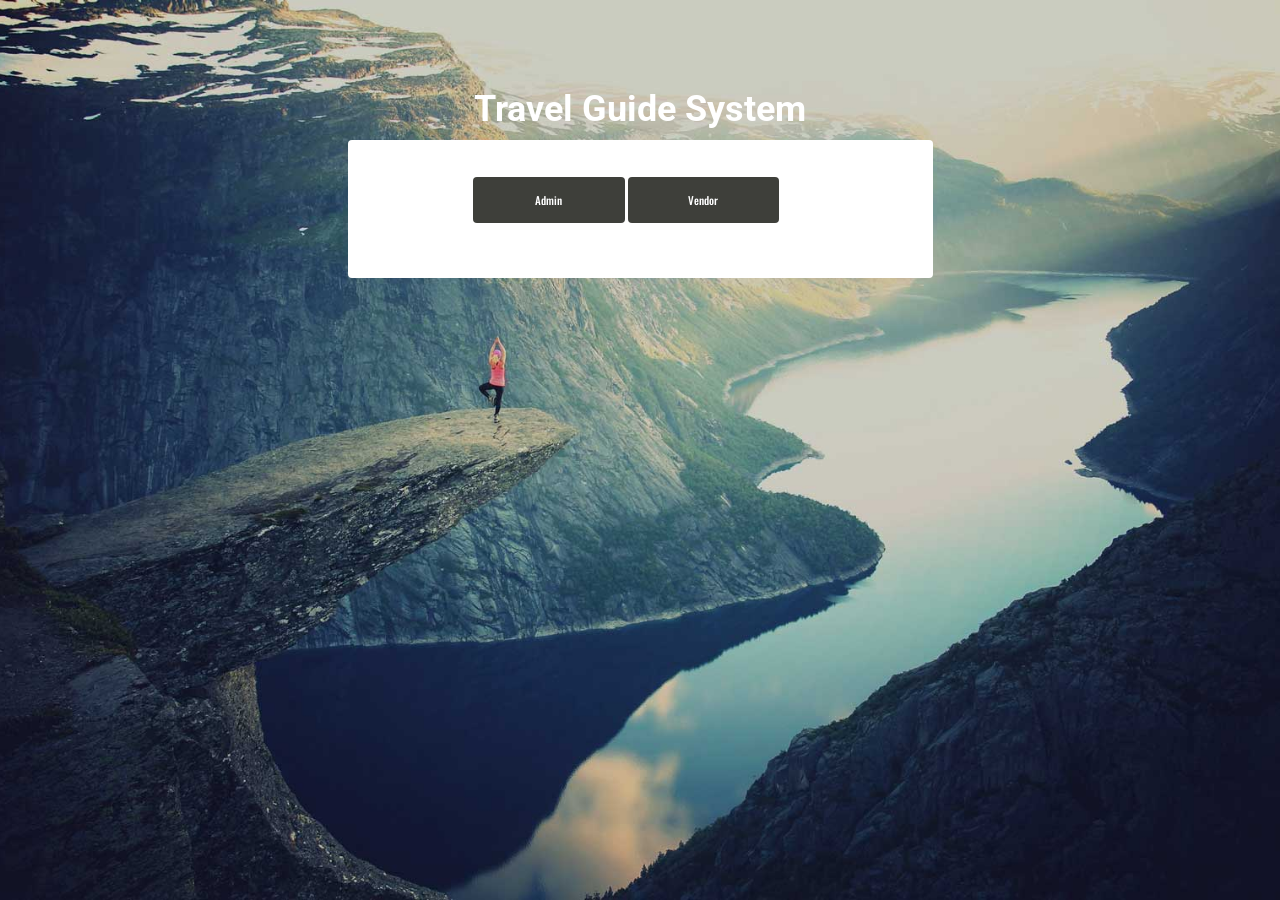
<file: Team2_2_Final/index.html>
<!DOCTYPE html PUBLIC "-//W3C//DTD HTML 4.01 Transitional//EN" "http://www.w3.org/TR/html4/loose.dtd">
<html>
<head>
<meta http-equiv="Content-Type" content="text/html; charset=ISO-8859-1">
<title>Home Page</title>
<meta charset="UTF-8"> 
	<meta http-equiv="X-UA-Compatible" content="IE=edge">
	<meta name="viewport" content="width=device-width, initial-scale=1, minimum-scale=1, maximum-scale=1">
	<meta name="description" content="">
	<meta name="author" content="">

	<!-- Font awesome -->
	<link rel="stylesheet" href="css/font-awesome.min.css">
	<!-- Sandstone Bootstrap CSS -->
	<link rel="stylesheet" href="css/bootstrap.min.css">
	<!-- Bootstrap Datatables -->
	<link rel="stylesheet" href="css/dataTables.bootstrap.min.css">
	<!-- Bootstrap social button library -->
	<link rel="stylesheet" href="css/bootstrap-social.css">
	<!-- Bootstrap select -->
	<link rel="stylesheet" href="css/bootstrap-select.css">
	<!-- Bootstrap file input -->
	<link rel="stylesheet" href="css/fileinput.min.css">
	<!-- Awesome Bootstrap checkbox -->
	<link rel="stylesheet" href="css/awesome-bootstrap-checkbox.css">
	<!-- Admin Stye -->
	<link rel="stylesheet" href="css/style.css">

	<!--[if lt IE 9]>
      <script src="https://oss.maxcdn.com/html5shiv/3.7.2/html5shiv.min.js"></script>
      <script src="https://oss.maxcdn.com/respond/1.4.2/respond.min.js"></script>
    <![endif]-->


</head>
<body>

<div class="login-page bk-img" style="background-image: url(img/login-bg.jpg);">
		<div class="form-content">
			<div class="container">
				<div class="row">
					<div class="col-md-6 col-md-offset-3">
						<h1 class="text-center text-bold text-light mt-4x">Travel Guide System</h1>
						<div class="well row pt-2x pb-3x bk-light">
							<div class="col-md-8 col-md-offset-2">
		<a href="AdminLogin.jsp"><input type="submit" value="Admin" name = "Admin" class="btn btn-default" style="width: 4cm"></a>
		<a href="Home.jsp"><input type="submit" value="Vendor" name = "Vendor" class="btn btn-default" style="width: 4cm"></a>
			</div>
						</div>
						
					</div>
				</div>
			</div>
		</div>
	</div>
	<!-- Loading Scripts -->
	<script src="js/jquery.min.js"></script>
	<script src="js/bootstrap-select.min.js"></script>
	<script src="js/bootstrap.min.js"></script>
	<script src="js/jquery.dataTables.min.js"></script>
	<script src="js/dataTables.bootstrap.min.js"></script>
	<script src="js/Chart.min.js"></script>
	<script src="js/fileinput.js"></script>
	<script src="js/chartData.js"></script>
	<script src="js/main.js"></script>
	
</body>
</html>
</file>
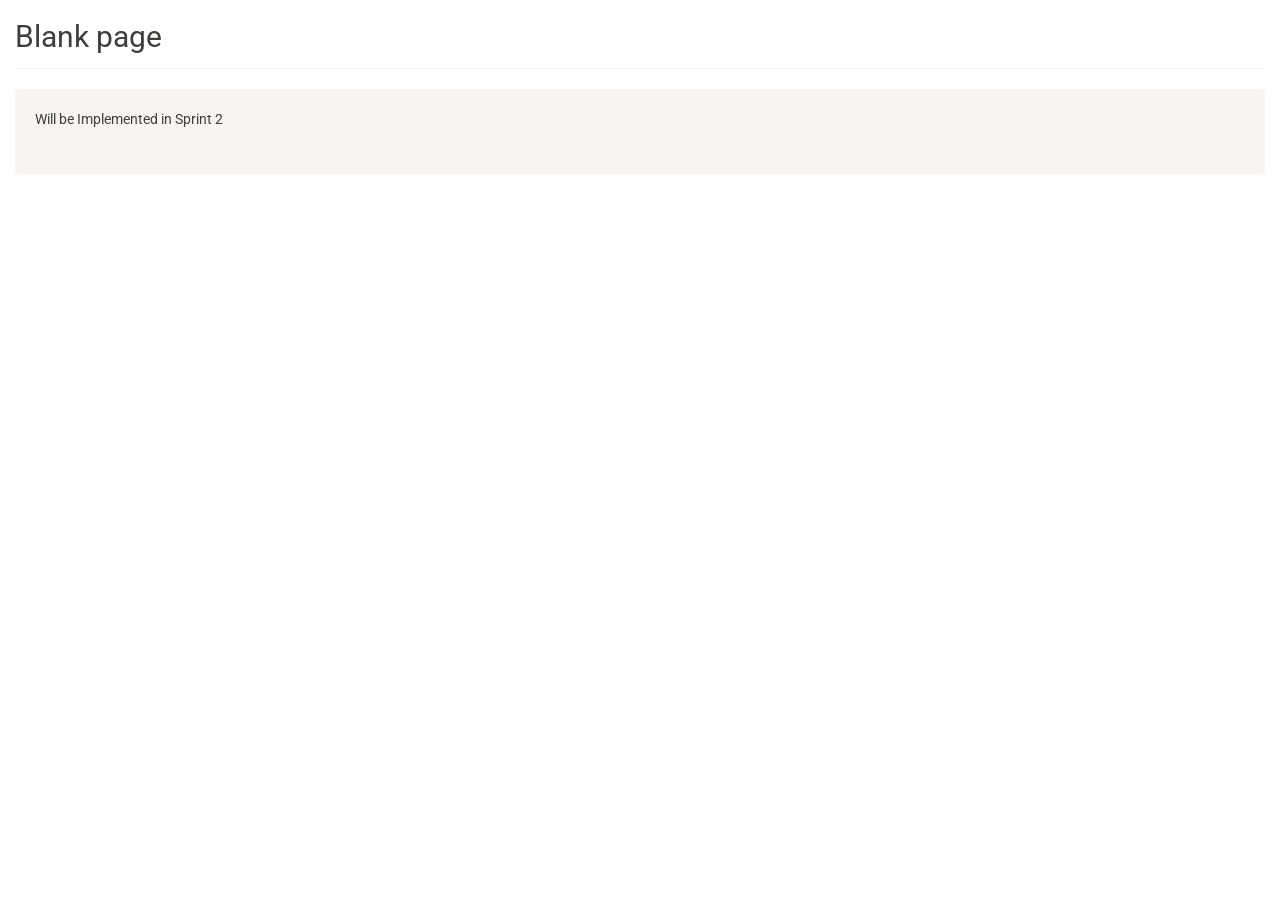
<file: Team2_2_Final/Blank.HTML>
<!doctype html>
<html lang="en" class="no-js">

<head>
	<meta charset="UTF-8">
	<meta http-equiv="X-UA-Compatible" content="IE=edge">
	<meta name="viewport" content="width=device-width, initial-scale=1, minimum-scale=1, maximum-scale=1">
	<meta name="description" content="">
	<meta name="author" content="">
	<meta name="theme-color" content="#3e454c">

	<title>Page Under Construction</title>

	<!-- Font awesome -->
	<link rel="stylesheet" href="css/font-awesome.min.css">
	<!-- Sandstone Bootstrap CSS -->
	<link rel="stylesheet" href="css/bootstrap.min.css">
	<!-- Bootstrap Datatables -->
	<link rel="stylesheet" href="css/dataTables.bootstrap.min.css">
	<!-- Bootstrap social button library -->
	<link rel="stylesheet" href="css/bootstrap-social.css">
	<!-- Bootstrap select -->
	<link rel="stylesheet" href="css/bootstrap-select.css">
	<!-- Bootstrap file input -->
	<link rel="stylesheet" href="css/fileinput.min.css">
	<!-- Awesome Bootstrap checkbox -->
	<link rel="stylesheet" href="css/awesome-bootstrap-checkbox.css">
	<!-- Admin Stye -->
	<link rel="stylesheet" href="css/style.css">

	<!--[if lt IE 9]>
      <script src="https://oss.maxcdn.com/html5shiv/3.7.2/html5shiv.min.js"></script>
      <script src="https://oss.maxcdn.com/respond/1.4.2/respond.min.js"></script>
    <![endif]-->

</head>

<body>
		<div class="content-wrapper">
			<div class="container-fluid">

				<div class="row">
					<div class="col-md-12">
					
						<h2 class="page-title">Blank page</h2>
						
						<div class="well">
							<p>
								Will be Implemented in Sprint 2
							</p>
						</div>
						
					</div>
				</div>
				
			
			</div>
		</div>

	<!-- Loading Scripts -->
	<script src="js/jquery.min.js"></script>
	<script src="js/bootstrap-select.min.js"></script>
	<script src="js/bootstrap.min.js"></script>
	<script src="js/jquery.dataTables.min.js"></script>
	<script src="js/dataTables.bootstrap.min.js"></script>
	<script src="js/Chart.min.js"></script>
	<script src="js/fileinput.js"></script>
	<script src="js/chartData.js"></script>
	<script src="js/main.js"></script>

</body>

</html>
</file>
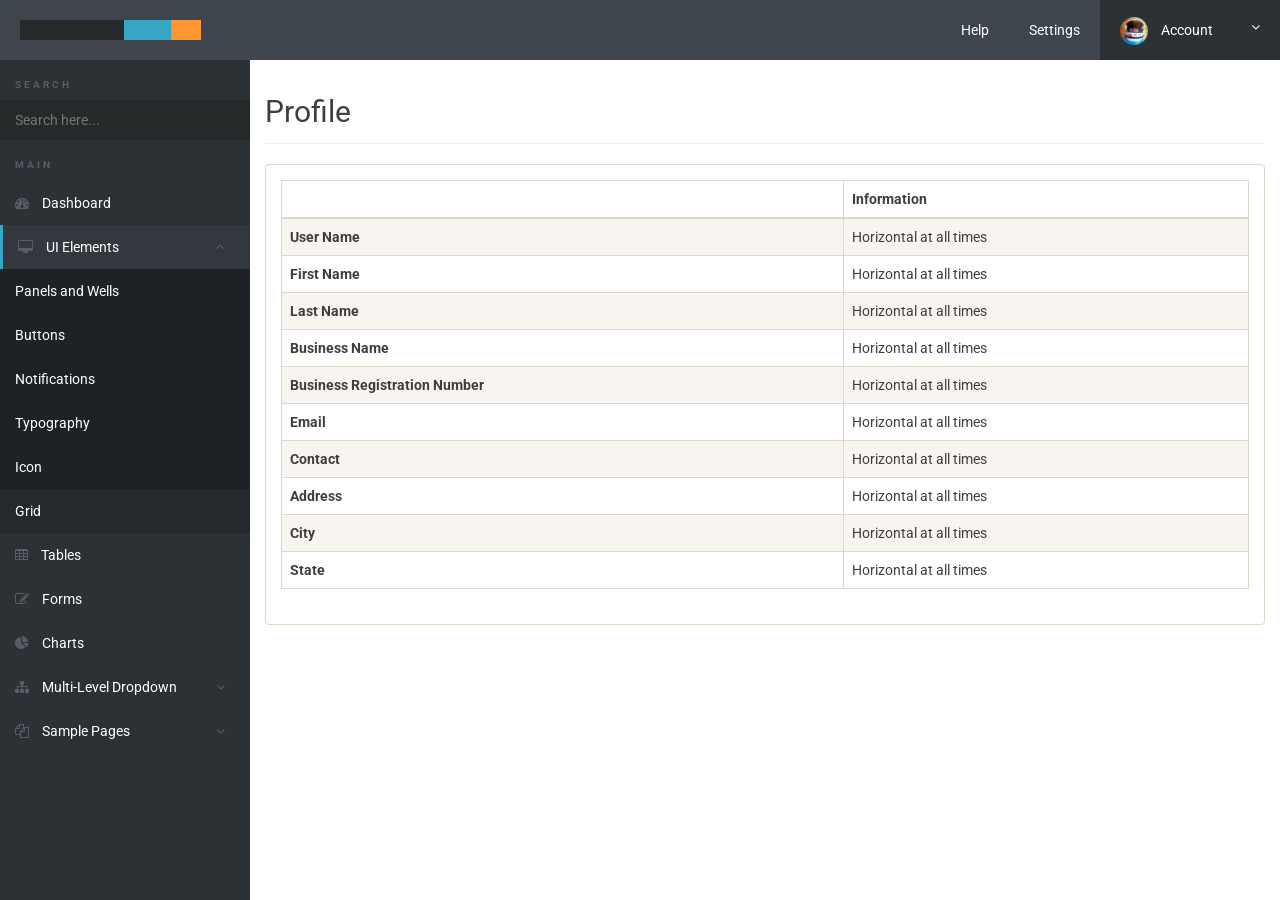
<file: Team2_2_Final/Profile.html>
<!doctype html>
<html lang="en" class="no-js">

<head>
	<meta charset="UTF-8">
	<meta http-equiv="X-UA-Compatible" content="IE=edge">
	<meta name="viewport" content="width=device-width, initial-scale=1, minimum-scale=1, maximum-scale=1">
	<meta name="description" content="">
	<meta name="author" content="">
	<meta name="theme-color" content="#3e454c">
	
	<title>Harmony - Free responsive Bootstrap admin template by Themestruck.com</title>

	<!-- Font awesome -->
	<link rel="stylesheet" href="css/font-awesome.min.css">
	<!-- Sandstone Bootstrap CSS -->
	<link rel="stylesheet" href="css/bootstrap.min.css">
	<!-- Bootstrap Datatables -->
	<link rel="stylesheet" href="css/dataTables.bootstrap.min.css">
	<!-- Bootstrap social button library -->
	<link rel="stylesheet" href="css/bootstrap-social.css">
	<!-- Bootstrap select -->
	<link rel="stylesheet" href="css/bootstrap-select.css">
	<!-- Bootstrap file input -->
	<link rel="stylesheet" href="css/fileinput.min.css">
	<!-- Awesome Bootstrap checkbox -->
	<link rel="stylesheet" href="css/awesome-bootstrap-checkbox.css">
	<!-- Admin Stye -->
	<link rel="stylesheet" href="css/style.css">

	<!--[if lt IE 9]>
      <script src="https://oss.maxcdn.com/html5shiv/3.7.2/html5shiv.min.js"></script>
      <script src="https://oss.maxcdn.com/respond/1.4.2/respond.min.js"></script>
    <![endif]-->

</head>

<body>
	<div class="brand clearfix">
		<a href="index.html" class="logo"><img src="img/logo.jpg" class="img-responsive" alt=""></a>
		<span class="menu-btn"><i class="fa fa-bars"></i></span>
		<ul class="ts-profile-nav">
			<li><a href="#">Help</a></li>
			<li><a href="#">Settings</a></li>
			<li class="ts-account">
				<a href="#"><img src="img/ts-avatar.jpg" class="ts-avatar hidden-side" alt=""> Account <i class="fa fa-angle-down hidden-side"></i></a>
				<ul>
					<li><a href="#">My Account</a></li>
					<li><a href="#">Edit Account</a></li>
					<li><a href="#">Logout</a></li>
				</ul>
			</li>
		</ul>
	</div>

	<div class="ts-main-content">
		<nav class="ts-sidebar">
			<ul class="ts-sidebar-menu">
				<li class="ts-label">Search</li>
				<li>
					<input type="text" class="ts-sidebar-search" placeholder="Search here...">
				</li>
				<li class="ts-label">Main</li>
				<li><a href="index.html"><i class="fa fa-dashboard"></i> Dashboard</a></li>
				<li class="open"><a href="#"><i class="fa fa-desktop"></i> UI Elements</a>
					<ul>
						<li><a href="panels.html">Panels and Wells</a></li>
						<li><a href="buttons.html">Buttons</a></li>
						<li><a href="notifications.html">Notifications</a></li>
						<li><a href="typography.html">Typography</a></li>
						<li><a href="icon.html">Icon</a></li>
						<li class="open"><a href="grid.html">Grid</a></li>
					</ul>
				</li>
				<li><a href="tables.html"><i class="fa fa-table"></i> Tables</a></li>
				<li><a href="forms.html"><i class="fa fa-edit"></i> Forms</a></li>
				<li><a href="charts.html"><i class="fa fa-pie-chart"></i> Charts</a></li>
				<li><a href="#"><i class="fa fa-sitemap"></i> Multi-Level Dropdown</a>
					<ul>
						<li><a href="#">2nd level</a></li>
						<li><a href="#">2nd level</a></li>
						<li><a href="#">3rd level</a>
							<ul>
								<li><a href="#">3rd level</a></li>
								<li><a href="#">3rd level</a></li>
							</ul>
						</li>
					</ul>
				</li>
				<li><a href="#"><i class="fa fa-files-o"></i> Sample Pages</a>
					<ul>
						<li><a href="blank.html">Blank page</a></li>
						<li><a href="login.html">Login page</a></li>
					</ul>
				</li>

				<!-- Account from above -->
				<ul class="ts-profile-nav">
					<li><a href="#">Help</a></li>
					<li><a href="#">Settings</a></li>
					<li class="ts-account">
						<a href="#"><img src="img/ts-avatar.jpg" class="ts-avatar hidden-side" alt=""> Account <i class="fa fa-angle-down hidden-side"></i></a>
						<ul>
							<li><a href="#">My Account</a></li>
							<li><a href="#">Edit Account</a></li>
							<li><a href="index.html">Logout</a></li>
						</ul>
					</li>
				</ul>

			</ul>
		</nav>
		<div class="content-wrapper">
			<div class="container-fluid">

				<div class="row">
					<div class="col-md-12">

						<h2 class="page-title">Profile</h2>


						<div class="row">
							<div class="col-lg-12">
								<div class="panel panel-default">
									<div class="panel-body">
										
										
										<div class="table-responsive">
											<table class="table table-bordered table-striped">
												<thead>
													<tr>
														<th></th>
														<th>
															Information
														</th>
													</tr>
												</thead>
												<tbody>
													<tr>
														<th>User Name</th>
														<td>Horizontal at all times</td>
														
													</tr>
													
													
													<tr>
														<th>First Name</th>
														<td>Horizontal at all times</td>
														
													</tr>
													
													<tr>
														<th>Last Name</th>
														<td>Horizontal at all times</td>
														
													</tr>
													
													<tr>
														<th>Business Name</th>
														<td>Horizontal at all times</td>
														
													</tr>
													
													<tr>
														<th>Business Registration Number</th>
														<td>Horizontal at all times</td>
														
													</tr>
													
													<tr>
														<th>Email</th>
														<td>Horizontal at all times</td>
														
													</tr>
													
													<tr>
														<th>Contact</th>
														<td>Horizontal at all times</td>
														
													</tr>
													
													<tr>
														<th>Address</th>
														<td>Horizontal at all times</td>
														
													</tr>
													
													<tr>
														<th>City</th>
														<td>Horizontal at all times</td>
														
													</tr>
													
													<tr>
														<th>State</th>
														<td>Horizontal at all times</td>
														
													</tr>
												</tbody>
											</table>
										</div>
										
									</div>
								</div>
							</div>
							<!-- /.col-lg-12 -->
						</div>


						

			</div>
		</div>
	</div>
</div>
	<!-- Loading Scripts -->
	<script src="js/jquery.min.js"></script>
	<script src="js/bootstrap-select.min.js"></script>
	<script src="js/bootstrap.min.js"></script>
	<script src="js/jquery.dataTables.min.js"></script>
	<script src="js/dataTables.bootstrap.min.js"></script>
	<script src="js/Chart.min.js"></script>
	<script src="js/fileinput.js"></script>
	<script src="js/chartData.js"></script>
	<script src="js/main.js"></script>

</body>

</html>
</file>
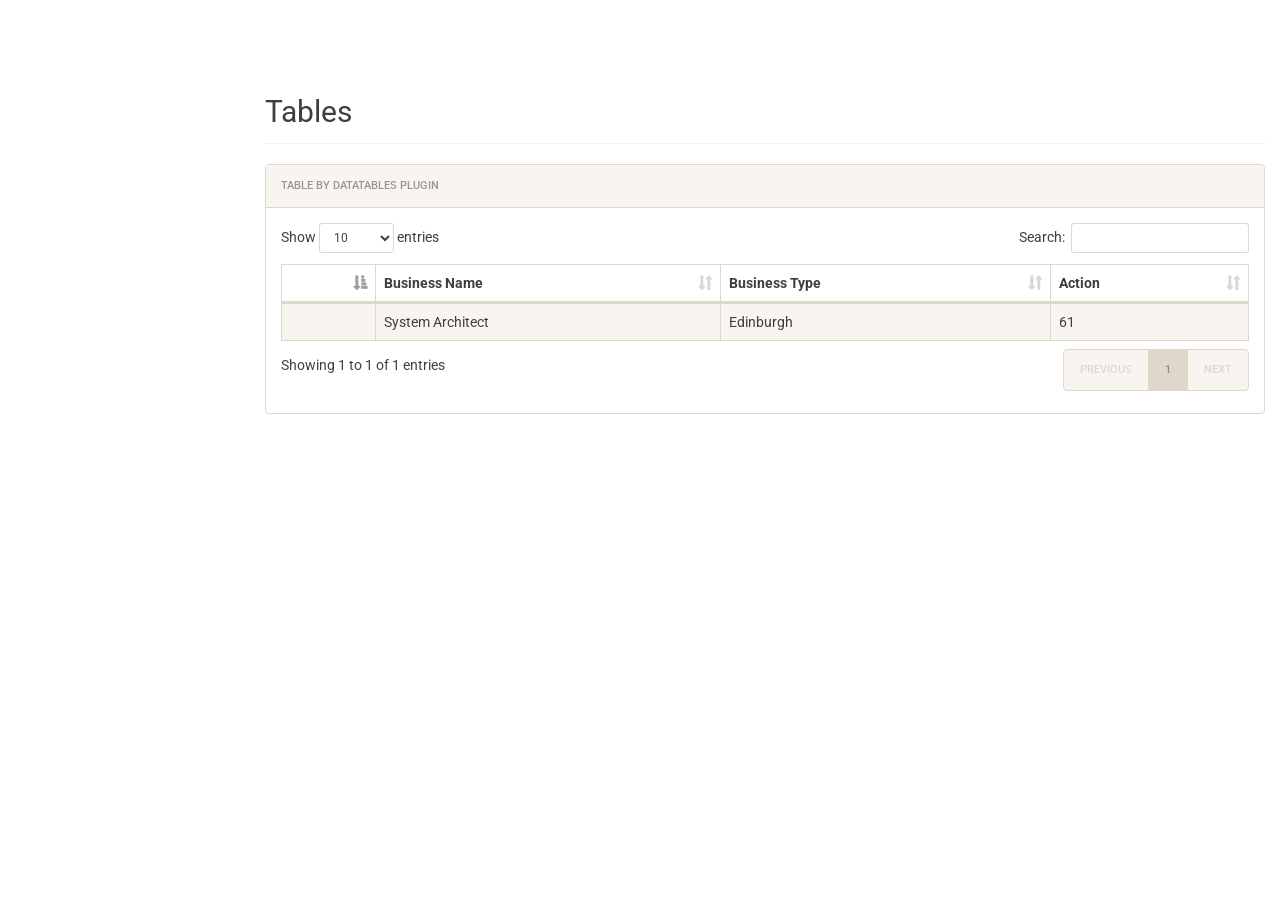
<file: Team2_2_Final/tables1.html>
<!doctype html>
<html lang="en" class="no-js">

<head>
	<meta charset="UTF-8">
	<meta http-equiv="X-UA-Compatible" content="IE=edge">
	<meta name="viewport" content="width=device-width, initial-scale=1, minimum-scale=1, maximum-scale=1">
	<meta name="description" content="">
	<meta name="author" content="">
	<meta name="theme-color" content="#3e454c">
	
	<title>Harmony - Free responsive Bootstrap admin template by Themestruck.com</title>

	<!-- Font awesome -->
	<link rel="stylesheet" href="css/font-awesome.min.css">
	<!-- Sandstone Bootstrap CSS -->
	<link rel="stylesheet" href="css/bootstrap.min.css">
	<!-- Bootstrap Datatables -->
	<link rel="stylesheet" href="css/dataTables.bootstrap.min.css">
	<!-- Bootstrap social button library -->
	<link rel="stylesheet" href="css/bootstrap-social.css">
	<!-- Bootstrap select -->
	<link rel="stylesheet" href="css/bootstrap-select.css">
	<!-- Bootstrap file input -->
	<link rel="stylesheet" href="css/fileinput.min.css">
	<!-- Awesome Bootstrap checkbox -->
	<link rel="stylesheet" href="css/awesome-bootstrap-checkbox.css">
	<!-- Admin Stye -->
	<link rel="stylesheet" href="css/style.css">

	<!--[if lt IE 9]>
      <script src="https://oss.maxcdn.com/html5shiv/3.7.2/html5shiv.min.js"></script>
      <script src="https://oss.maxcdn.com/respond/1.4.2/respond.min.js"></script>
    <![endif]-->

</head>

<body>
	

	<div class="ts-main-content">
		
		<div class="content-wrapper">
			<div class="container-fluid">

				<div class="row">
					<div class="col-md-12">

						<h2 class="page-title">Tables</h2>

						<!-- Zero Configuration Table -->
						<div class="panel panel-default">
							<div class="panel-heading">Table by DataTables plugin</div>
							<div class="panel-body">
								<table id="zctb" class="display table table-striped table-bordered table-hover" cellspacing="0" width="100%">
									<thead>
										<tr>
											<th></th>
											<th>Business Name</th>
											<th>Business Type</th>
											<th>Action</th>
											
										</tr>
									</thead>
									
									<tbody>
										<tr>
											<td></td>
											<td>System Architect</td>
											<td>Edinburgh</td>
											<td>61</td>
											
										</tr>
									
									</tbody>
								</table>

							
							</div>
						</div>

						

				

			</div>
		</div>
	</div>

	<!-- Loading Scripts -->
	<script src="js/jquery.min.js"></script>
	<script src="js/bootstrap-select.min.js"></script>
	<script src="js/bootstrap.min.js"></script>
	<script src="js/jquery.dataTables.min.js"></script>
	<script src="js/dataTables.bootstrap.min.js"></script>
	<script src="js/Chart.min.js"></script>
	<script src="js/fileinput.js"></script>
	<script src="js/chartData.js"></script>
	<script src="js/main.js"></script>

</body>

</html>
</file>
<file: Team2_2_Final/css/style.css>
@import url(http://fonts.googleapis.com/css?family=Lato:300,400,700,900,100italic,300italic,400italic);
@import url(https://fonts.googleapis.com/css?family=Oswald:700,400,300);
/****************************
*   FOR RESPONSIVENESS      *
****************************/
::selection {
  background: #4f5362;
  /* WebKit/Blink Browsers */
  color: #fff;
}
::-moz-selection {
  background: #4f5362;
  /* Gecko Browsers */
  color: #fff;
}
html {
  font-size: 14px;
}
@media only screen and (min-width: 480px) {
  html {
    font-size: 17px;
  }
}
@media only screen and (min-width: 768px) {
  html {
    font-size: 14px;
  }
}
@media only screen and (min-width: 1024px) {
  p {
    font-size: 1em;
    margin-bottom: 1.8em;
  }
}
/****************************
*      BODY DEFAULTS        *
****************************/
body {
  font-size: 1em;
}
a {
  color: #37a6c4;
}
a:hover {
  text-decoration: none;
  color: #5db9d1;
}
/****************************
*      Buttons        *
****************************/
.btn {
  font-family: 'Oswald', sans-serif;
}
.btn i {
  position: relative;
  top: -2px;
}
.btn.text-left {
  text-align: left;
}
.btn-brand {
  background: #37a6c4;
  color: #fff;
}
.btn-brand:hover {
  color: #fff;
  background: #2c849c;
}
.btn-dark {
  background: #272727;
  color: #fff;
}
.btn-dark:hover {
  color: #fff;
  background: #2c849c;
}
.btn-red {
  background: #4f5362;
  color: #fff;
}
.btn-red:hover {
  color: #fff;
  background: #383b46;
}
.btn-alt {
  background: #f0f0f0;
  color: #222;
}
.btn-alt:hover {
  color: #fff;
  background: #2c849c;
}
/****************************
*      Background Colors        *
****************************/
.bk-primary {
  background: #325d88;
}
.bk-success {
  background: #93c54b;
}
.bk-warning {
  background: #f47c3c;
}
.bk-danger {
  background: #d9534f;
}
.bk-info {
  background: #29abe0;
}
.bk-white,
.bk-light {
  background: #fff;
}
.bk-brand {
  background: #37a6c4;
}
.bk-dark {
  background: #222;
}
.bk-blue {
  background: #0010ce;
}
.bk-alt {
  background: #f7f7f7;
}
.bk-ghost {
  background: transparent;
}
.bk-img {
  position: relative;
  width: 100%;
  background-position: center;
  background-repeat: no-repeat;
  background-size: cover;
  background-image: url(../../img/login-bg.jpg);
}
.bk-fixed {
  background-attachment: fixed;
}
.hr-green {
  height: 2px;
  background: #37a6c4;
}
.hr-grey {
  height: 2px;
  background: #f0f0f0;
}
.hr-dashed {
  background-color: transparent;
  border-top: 1px dotted #edf0f5;
  color: transparent;
  height: 1px;
  margin: 20px 0;
}
.panel {
  overflow: hidden;
}
/****************************
*      Border        *
****************************/
.brdr {
  border: 1px solid #f0f0f0;
}
/****************************
*      Text size color        *
****************************/
.font-one {
  font-family: 'Oswald', sans-serif;
}
.text-bold {
  font-weight: bold;
}
.text-normal {
  font-weight: normal;
}
.text-thin {
  font-weight: 100;
}
.text-lowercase {
  text-transform: none;
}
.text-sm {
  font-size: 13px;
}
.text-lg {
  font-size: 18px;
}
.text-xl {
  font-size: 1.6em;
}
.text-2x {
  font-size: 2em;
}
.text-3x {
  font-size: 2.4em;
}
.text-4x {
  font-size: 3em;
}
.text-white,
.text-light {
  color: #fff !important;
}
.link-white a {
  color: #fff;
}
.text-grey {
  color: #ccc;
}
.text-dgrey {
  color: #818181;
}
.text-brand {
  color: #37a6c4;
}
.text-yellow {
  color: #ffff00;
}
.title .line {
  display: inline-block;
  padding-bottom: 10px;
  border-bottom: 3px solid #222;
}
/****************************
*       Margins         *
****************************/
.mt {
  margin-top: 18px;
}
.mt-0x {
  margin-top: 0 !important;
}
.mt-2x {
  margin-top: 36px;
}
.mt-3x {
  margin-top: 54px;
}
.mt-4x {
  margin-top: 90px;
}
.mt-5x {
  margin-top: 144px;
}
.mb {
  margin-bottom: 18px;
}
.mb-0x {
  margin-bottom: 0 !important;
}
.mb-2x {
  margin-bottom: 36px;
}
.mb-3x {
  margin-bottom: 54px;
}
.mb-4x {
  margin-bottom: 90px;
}
.mb-5x {
  margin-bottom: 144px;
}
.pt {
  padding-top: 18px;
}
.pt-2x {
  padding-top: 36px;
}
.pt-3x {
  padding-top: 54px;
}
.pt-4x {
  padding-top: 90px;
}
.pt-5x {
  padding-top: 144px;
}
.pb {
  padding-bottom: 18px;
}
.pb-2x {
  padding-bottom: 36px;
}
.pb-3x {
  padding-bottom: 54px;
}
.pb-4x {
  padding-bottom: 90px;
}
.pb-5x {
  padding-bottom: 144px;
}
/* Content boxes */
.content-box {
  padding: 15px;
}
.block-anchor {
  display: block;
}
/****************************
*       Content Typography         *
****************************/
.content-format {
  line-height: 1.6em;
  font-weight: 400;
  letter-spacing: .01em;
  font-style: normal;
  word-wrap: break-word;
}
.content-format .h1,
.content-format .h2,
.content-format .h3,
.content-format .h4,
.content-format .h5,
.content-format .h6,
.content-format h1,
.content-format h2,
.content-format h3,
.content-format h4,
.content-format h5,
.content-format h6 {
  font-family: 'Oswald', sans-serif;
  font-weight: 700;
  font-weight: bold;
  font-style: normal;
  color: rgba(0, 0, 0, 0.8);
  margin-top: 40px;
}
.content-format .h1 a,
.content-format .h2 a,
.content-format .h3 a,
.content-format .h4 a,
.content-format .h5 a,
.content-format .h6 a,
.content-format h1 a,
.content-format h2 a,
.content-format h3 a,
.content-format h4 a,
.content-format h5 a,
.content-format h6 a {
  font-size: inherit;
}
.content-format .h2,
.content-format h2 {
  font-size: 3em;
  line-height: 1;
  margin-bottom: 10px;
  padding-bottom: 10px;
  border-bottom: 4px solid #f0f0f0;
}
.content-format .h3,
.content-format h3 {
  font-size: 2em;
  line-height: 1.2;
  margin-bottom: 4px;
  margin: 1em 0 0.5em;
}
.content-format .h4,
.content-format h4 {
  font-size: 1.7em;
  line-height: 1.4;
  margin-bottom: 6px;
}
.content-format .h5,
.content-format h5 {
  font-size: 1.5em;
  line-height: 1.4;
  margin-bottom: 8px;
}
.content-format .h6,
.content-format h6 {
  font-size: 1.3em;
  line-height: 1.4;
  margin-bottom: 10px;
}
.content-format strong {
  font-weight: bold;
}
.content-format ul:not(.social-awesome) {
  list-style: disc outside;
  margin: 1.714285714rem 0 1.714285714rem;
  line-height: 1.714285714;
}
.content-format ul:not(.social-awesome) li {
  margin: 0 0 0 36px;
  margin: 0 1rem 0 2.571428571rem;
}
.content-format ul:not(.social-awesome).list-unstyled {
  list-style: none;
}
.content-format ul:not(.social-awesome).list-unstyled li {
  margin: 0 0 0 24px;
}
.content-format em {
  font-style: italic;
}
.content-format p {
  margin-bottom: 1.8em;
}
.content-format figure {
  margin-bottom: 42px;
}
.content-format figure .caption {
  color: #999;
  font-size: 14px;
}
.content-format img {
  border: 0;
  height: auto;
  max-width: 100%;
  vertical-align: middle;
}
.content-format .fa {
  color: #37a6c4;
  margin-right: 10px;
}
.content-format blockquote {
  border-left: 4px solid #c3c3c3;
  border-left: 4px solid rgba(51, 51, 51, 0.17);
  color: #707070;
  color: rgba(51, 51, 51, 0.7);
  font-size: 1.2em;
  font-style: italic;
  line-height: 1.6667;
  margin-bottom: 1em;
  padding-left: 0.7778em;
}
.content-format blockquote.double-quote {
  border-left: none;
  padding-left: 1em;
}
.content-format pre {
  background: #fff;
  border: 1px solid #ededed;
  color: #666;
  font-family: Consolas, Monaco, Lucida Console, monospace;
  font-size: .9em;
  line-height: 1.714285714;
  margin: 24px 0;
  margin: 1.714285714rem 0;
  overflow: auto;
}
.content-format ol {
  margin: 24px 0 24px;
  margin: 1.714285714rem 0 1.714285714rem;
  line-height: 1.714285714;
  list-style: decimal outside;
}
.content-format img.wp-smiley,
.content-format img.emoji {
  display: inline !important;
  border: none !important;
  box-shadow: none !important;
  height: 1em !important;
  width: 1em !important;
  margin: 0 .07em !important;
  vertical-align: -0.1em !important;
  background: none !important;
  padding: 0 !important;
}
/*
 * Theme Struck - Harmony - Free responsive Bootstrap admin template by Themestruck.com (http://themestruck.com)
 * Code licensed under the MIT
 * For details, see #
 */
ul,
li {
  margin: 0;
  padding: 0;
  list-style: none;
}
/* Social Button Modifications */
.btn {
  text-transform: none;
}
.btn-social > :first-child {
  width: 42px;
  line-height: 46px;
}
.btn-social {
  padding-left: 58px;
}
/* Circle buttons */
.btn-circle {
  width: 30px;
  height: 30px;
  padding: 6px 0;
  border-radius: 15px;
  text-align: center;
  font-size: 12px;
  line-height: 1.428571429;
}
.btn-circle.btn-lg {
  width: 50px;
  height: 50px;
  padding: 10px 16px;
  border-radius: 25px;
  font-size: 18px;
  line-height: 1.33;
}
.btn-circle.btn-xl {
  width: 70px;
  height: 70px;
  padding: 10px 16px;
  border-radius: 35px;
  font-size: 24px;
  line-height: 1.33;
}
/* Chart design */
/* Charts */
.chart-dot-list {
  display: block;
  margin-top: 60px;
  margin-left: 20px;
}
.chart-dot-list li {
  margin-bottom: 4px;
}
.chart-dot-list li:before {
  content: '';
  height: 12px;
  width: 12px;
  margin-right: 6px;
  display: inline-block;
  background: #222;
  border-radius: 50%;
}
.chart-dot-list li.a1:before {
  background: #F7464A;
}
.chart-dot-list li.a2:before {
  background: #46BFBD;
}
.chart-dot-list li.a3:before {
  background: #FDB45C;
}
.chart-doughnut {
  padding: 41px 0;
}
/* component */
.page-title {
  padding-bottom: 15px;
  margin-bottom: 20px;
  border-bottom: 1px solid #f0f0f0;
}
.brand {
  background: #3e454c;
  position: relative;
  z-index: 3;
  position: fixed;
  width: 100%;
  top: 0;
}
.brand .logo {
  box-sizing: border-box;
  padding: 20px;
  float: left;
  display: block;
  width: 200px;
}
@media only screen and (min-width: 992px) {
  .brand .logo {
    width: 250px;
  }
}
.brand .logo img {
  height: 20px;
}
.brand .menu-btn {
  float: right;
  background: #232d3b;
  text-align: center;
  cursor: pointer;
  color: #fff;
  padding: 20px 20px;
}
@media only screen and (min-width: 992px) {
  .brand .menu-btn {
    display: none;
  }
}
.brand .ts-profile-nav {
  float: right;
  display: none;
}
.brand .ts-profile-nav li {
  float: left;
  position: relative;
}
.brand .ts-profile-nav li a {
  display: block;
  padding: 20px;
  color: #fff;
}
.brand .ts-profile-nav li ul {
  visibility: hidden;
  opacity: 0;
  right: 0;
  position: absolute;
}
.brand .ts-profile-nav li ul li {
  float: none;
  width: 180px;
}
.brand .ts-profile-nav li ul li a {
  padding: 10px 20px;
  background: #222;
}
.brand .ts-profile-nav .ts-account .fa-angle-down {
  float: right;
}
.brand .ts-profile-nav .ts-account > a {
  width: 180px;
  background: #2c3136;
}
.brand .ts-profile-nav .ts-account .ts-avatar {
  border-radius: 50%;
  height: 28px;
  margin: -10px 0;
  margin-right: 10px;
}
.brand .ts-profile-nav .ts-account:hover ul {
  visibility: visible;
  opacity: 1;
}
@media only screen and (min-width: 992px) {
  .brand .ts-profile-nav {
    display: block;
  }
}
.ts-sidebar::-webkit-scrollbar-track {
  background-color: transparent;
}
.ts-sidebar::-webkit-scrollbar {
  width: 5px;
  background-color: transparent;
}
.ts-sidebar::-webkit-scrollbar-thumb {
  background-color: #b4b4b4;
}
.ts-sidebar {
  background: #2c3136;
  max-height: 0;
  transition: max-height 0.3s;
  overflow: hidden;
  position: fixed;
  z-index: 2;
  width: 100%;
  bottom: 0;
  top: 60px;
  overflow-y: auto;
}
.ts-sidebar .hidden-side {
  display: none;
}
.ts-sidebar .ts-sidebar-search {
  width: 100%;
  background: #25292a;
  border: none;
  padding: 10px 15px;
  color: #fff;
}
@media only screen and (min-width: 992px) {
  .ts-sidebar .ts-profile-nav {
    display: none;
  }
}
@media only screen and (min-width: 992px) {
  .ts-sidebar {
    max-height: 100%;
    bottom: 0;
  }
}
.ts-sidebar-menu .ts-label {
  color: #585c64;
  font-weight: bold;
  padding: 8px 15px;
  text-transform: uppercase;
  font-size: 10px;
  letter-spacing: 3px;
  margin-top: 10px;
}
.ts-sidebar-menu a {
  display: block;
  text-decoration: none;
  padding: 12px 15px;
  color: #fff;
}
.ts-sidebar-menu li {
  position: relative;
}
.ts-sidebar-menu li i {
  color: #585c64;
  margin-right: 10px;
}
.ts-sidebar-menu li ul {
  display: block;
  background: rgba(255, 0, 0, 0.12);
  background: rgba(0, 0, 0, 0.32);
  max-height: 0;
  overflow: hidden;
  transition: all 0.3s ease;
}
.menu-open,
.ts-sidebar-menu .open > ul {
  max-height: 2000px;
}
.ts-sidebar-menu .open > a {
  background: rgba(51, 56, 62, 0.35);
}
.ts-sidebar-menu > .open > a {
  background: #33383e;
  border-left: 3px solid #37a6c4;
}
.ts-sidebar-menu .open > .more i {
  transform: rotate(180deg);
}
.more i {
  color: #fff;
  padding: 15px;
  transition: transform 0.3s;
}
.more {
  float: right;
  min-width: 10%;
  cursor: pointer;
}
.ts-main-content .content-wrapper {
  padding-top: 15px;
  margin-top: 60px;
}
@media only screen and (min-width: 992px) {
  .ts-main-content .ts-sidebar {
    width: 250px;
    float: left;
  }
  .ts-main-content .content-wrapper {
    margin-left: 250px;
  }
}
/* Login page */
.login-page {
  position: absolute;
  height: 100%;
  width: 100%;
}
</file>
<file: Team2_2_Final/css/fileinput.min.css>
/*!
 * @copyright Copyright &copy; Kartik Visweswaran, Krajee.com, 2014 - 2015
 * @package bootstrap-fileinput
 * @version 4.2.6
 *
 * File input styling for Bootstrap 3.0
 * Built for Yii Framework 2.0
 * Author: Kartik Visweswaran
 * Year: 2015
 * For more Yii related demos visit http://demos.krajee.com
 */.file-input{overflow-x:auto}.file-loading{top:0;right:0;width:25px;height:25px;font-size:999px;text-align:right;color:#fff;background:transparent url(../img/loading.gif) top left no-repeat;border:none}.btn-file{position:relative;overflow:hidden}.btn-file input[type=file]{position:absolute;top:0;right:0;min-width:100%;min-height:100%;text-align:right;filter:alpha(opacity=0);opacity:0;background:none repeat scroll 0 0 transparent;cursor:inherit;display:block}.file-caption .glyphicon{display:inline-block;min-width:18px;margin-top:2px}.file-caption-name{display:inline-block;overflow:hidden;padding-right:10px;word-break:break-all}.file-caption-ellipsis{position:absolute;right:10px;margin-top:-6px;font-size:1.2em;display:none;font-weight:700;cursor:default}.kv-has-ellipsis .file-caption-ellipsis{display:inline}.kv-has-ellipsis{padding-right:17px}.kv-search-container .kv-search-clear{position:absolute;padding:10px;right:0}.file-error-message{background-color:#f2dede;color:#a94442;text-align:center;border-radius:5px;padding:5px}.file-error-message pre,.file-error-message ul{margin:5px 0;text-align:left}.file-caption-disabled{background-color:#EEE;cursor:not-allowed;opacity:1}.file-input .btn .disabled,.file-input .btn[disabled]{cursor:not-allowed}.file-preview{border-radius:5px;border:1px solid #ddd;padding:5px;width:100%;margin-bottom:5px}.file-preview-frame{display:table;margin:8px;height:160px;border:1px solid #ddd;box-shadow:1px 1px 5px 0 #a2958a;padding:6px;float:left;text-align:center;vertical-align:middle}.file-preview-frame:hover{box-shadow:3px 3px 5px 0 #333}.file-preview-image{height:160px;vertical-align:text-center}.file-preview-text{width:160px;color:#428bca;font-size:11px;text-align:center}.file-preview-other{padding-top:48px;text-align:center}.file-preview-other i{font-size:2.4em}.file-other-error{width:100%;padding-top:30px;text-align:right}.file-input-ajax-new .fileinput-remove-button,.file-input-ajax-new .fileinput-upload-button,.file-input-new .close,.file-input-new .file-preview,.file-input-new .fileinput-remove-button,.file-input-new .fileinput-upload-button,.file-input-new .glyphicon-file{display:none}.loading{background:transparent url(../img/loading.gif) no-repeat scroll center center content-box!important}.wrap-indicator{font-weight:700;color:#245269;cursor:pointer}.file-actions{text-align:left}.file-footer-buttons{float:right}.file-thumbnail-footer .file-caption-name{padding-top:4px;font-size:11px;color:#777}.file-upload-indicator{padding-top:2px;cursor:default}.file-upload-indicator:hover{font-size:1.2em;font-weight:700;padding-top:0}.file-drop-zone{border:1px dashed #aaa;border-radius:4px;height:100%;text-align:center;vertical-align:middle;margin:12px 15px 12px 12px;padding:5px}.file-drop-zone-title{color:#aaa;font-size:40px;padding:85px 10px}.highlighted{border:2px dashed #999!important;background-color:#f0f0f0}.file-uploading{background-image:url(../img/loading-sm.gif);background-position:center bottom 10px;background-repeat:no-repeat;opacity:.6}.file-icon-large{font-size:1.2em}
</file>
